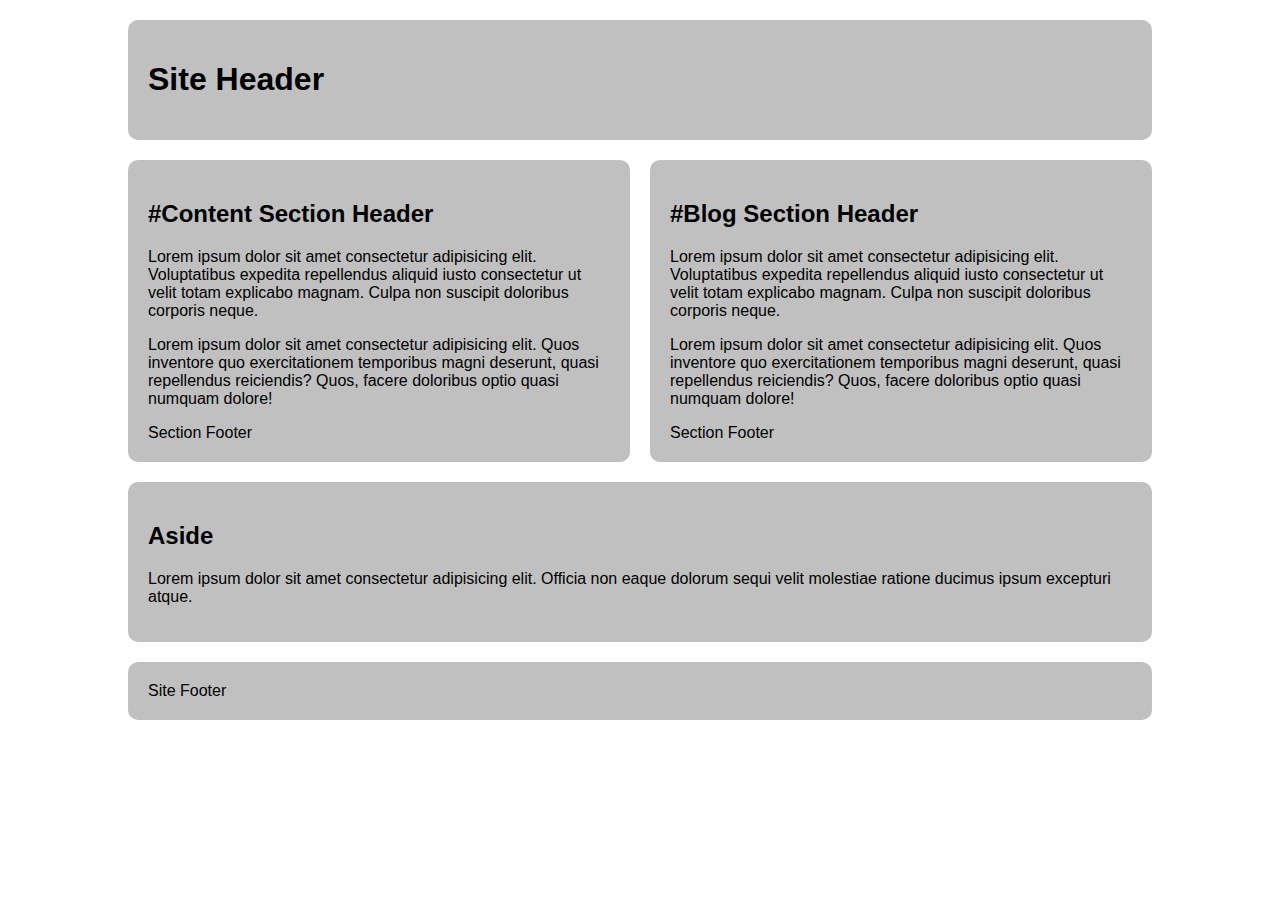
<file: css-grid-lab/grid-two-col-equal.html>
<!DOCTYPE html>
<html lang="en">

<head>
  <meta charset="UTF-8">
  <meta name="viewport" content="width=device-width, initial-scale=1.0">
  <title>CSS Grid Demo</title>
  <style>
    /*  ---------------Box Sizing-----------------  */
    html {
      box-sizing: border-box;
    }

    *,
    *:before,
    *:after {
      box-sizing: inherit;
    }

    /* Starter */
    main>* {
      font-family: Avenir, Montserrat, Corbel, "URW Gothic", source-sans-pro,
        sans-serif;
      font-weight: normal;
      background-color: #c0c0c0;
      border-radius: 10px;
      padding: 20px;
    }

    main {
      display: grid;
      gap: 20px;
      max-width: 80vw;
      margin: 20px auto;
      grid-template-columns:  1fr 1fr;
      grid-template-areas:
        "header header"
        "content blog"
        "aside aside"
        "footer footer";
    }
    
    header.primary {
      grid-area: header;
    }

    #content {
      grid-area: content;
    } 

    #blog {
      grid-area: blog;
    }

    aside {
      grid-area: aside;
    } 

    footer.primary {
      grid-area: footer;
    } 

    @media (max-width: 600px) {
      main {
        grid-template-columns: 1fr;
        grid-template-areas:
          "header"
          "content"
          "blog"
          "aside"
          "footer";
      }
    } 
  </style>

</head>

<body>
  <main>
    <header class="primary">
      <h1>Site Header</h1>
    </header>
    <section id="content">
      <header>
        <h2>#Content Section Header</h2>
      </header>
      <p>Lorem ipsum dolor sit amet consectetur adipisicing elit. Voluptatibus expedita repellendus aliquid iusto consectetur ut velit totam explicabo magnam. Culpa non suscipit doloribus corporis neque.</p>
      <p>
        Lorem ipsum dolor sit amet consectetur adipisicing elit. Quos inventore quo exercitationem temporibus magni deserunt, quasi repellendus reiciendis? Quos, facere doloribus optio quasi numquam dolore!</p>
      <footer>Section Footer</footer>
    </section>
    <section id="blog">
      <header>
        <h2>#Blog Section Header</h2>
      </header>
      <p>Lorem ipsum dolor sit amet consectetur adipisicing elit. Voluptatibus expedita repellendus aliquid iusto consectetur ut velit totam explicabo magnam. Culpa non suscipit doloribus corporis neque.</p>
      <p>
        Lorem ipsum dolor sit amet consectetur adipisicing elit. Quos inventore quo exercitationem temporibus magni deserunt, quasi repellendus reiciendis? Quos, facere doloribus optio quasi numquam dolore!</p>
      <footer>Section Footer</footer>
    </section>
    <aside>
      <h2>Aside</h2>
      <p>Lorem ipsum dolor sit amet consectetur adipisicing elit. Officia non eaque dolorum sequi velit molestiae ratione ducimus ipsum excepturi atque.</p>
    </aside>
    <footer class="primary">Site Footer</footer>
  </main>
</body>

</html>
</file>
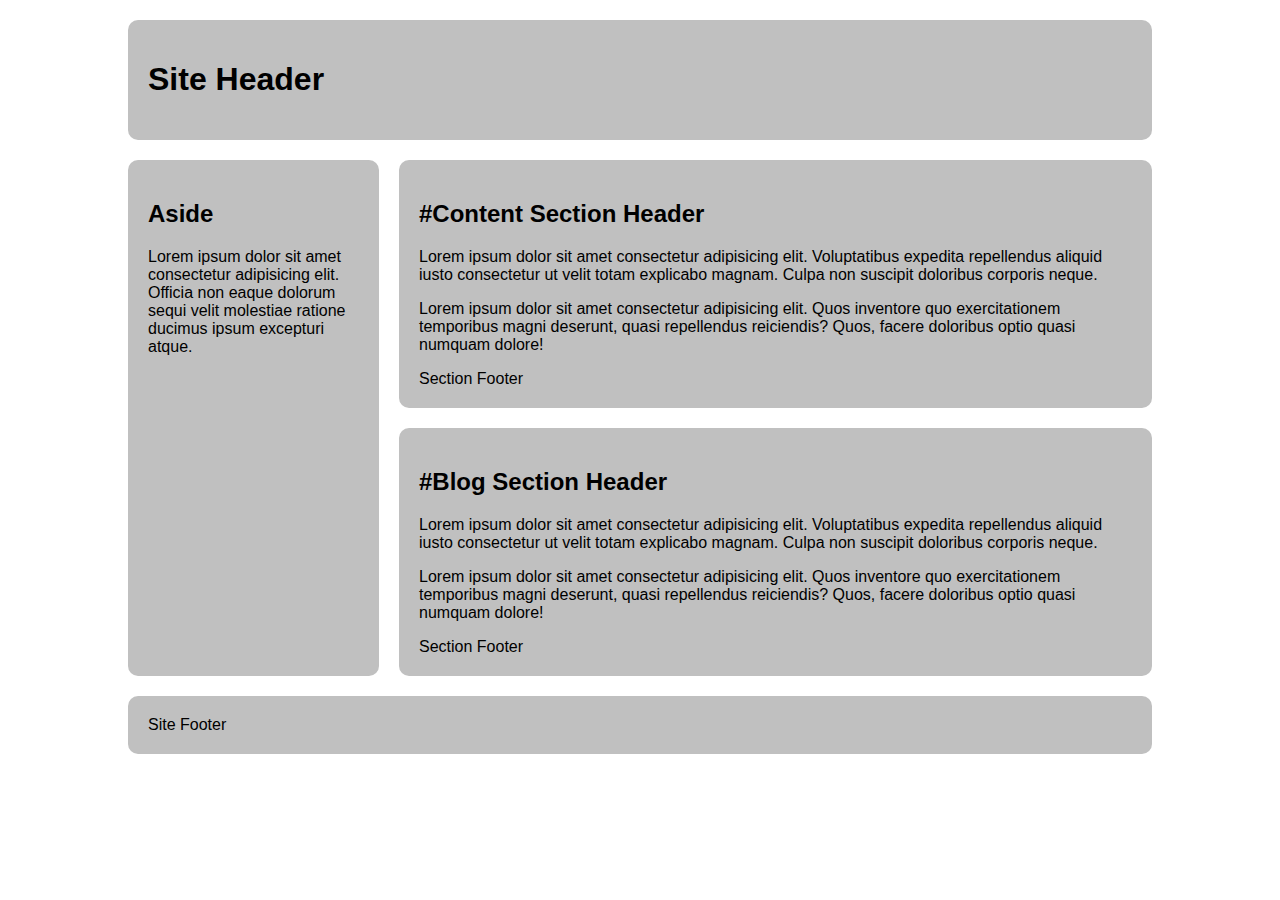
<file: css-grid-lab/grid-two-col-left.html>
<!DOCTYPE html>
<html lang="en">

<head>
  <meta charset="UTF-8">
  <meta name="viewport" content="width=device-width, initial-scale=1.0">
  <title>CSS Grid Demo</title>
  <style>
    /*  ---------------Box Sizing-----------------  */
    html {
      box-sizing: border-box;
    }

    *,
    *:before,
    *:after {
      box-sizing: inherit;
    }

    /* Starter */
    main>* {
      font-family: Avenir, Montserrat, Corbel, "URW Gothic", source-sans-pro,
        sans-serif;
      font-weight: normal;
      background-color: #c0c0c0;
      border-radius: 10px;
      padding: 20px;
    }

    main {
      display: grid;
      gap: 20px;
      max-width: 80vw;
      margin: 20px auto;
    }

/* Solution */

main{
  grid-template-columns:1fr 3fr;
}

header.primary{
  grid-row-start: 1;
  grid-column-start: 1;
  grid-row-end: 2;
  grid-column-end: 3;
  
  grid-area: 1 / 1 / 2 / 3;
}

#content{
  grid-row-start: 2;
  grid-column-start: 2;
  grid-row-end: 3;
  grid-column-end: 3;
  
  grid-area: 2 / 2 / 3 / 3;
}

#blog{
  grid-row-start: 3;
  grid-column-start: 2;
  grid-row-end: 4;
  grid-column-end: 3;
  
  grid-area: 3 / 2 / 4 / 3;
}


aside{
  grid-row-start: 2;
  grid-column-start: 1;
  grid-row-end: 4;
  grid-column-end: 2;
  
  grid-area: 2 / 1 / 4 / 2;
}

footer.primary{
  grid-row-start: 4;
  grid-column-start: 1;
  grid-row-end: 5;
  grid-column-end: 3;
  
  grid-area: 4 / 1 / 5 / 3;
}
  </style>

</head>

<body>
  <main>
    <header class="primary">
      <h1>Site Header</h1>
    </header>
    <section id="content">
      <header>
        <h2>#Content Section Header</h2>
      </header>
      <p>Lorem ipsum dolor sit amet consectetur adipisicing elit. Voluptatibus expedita repellendus aliquid iusto consectetur ut velit totam explicabo magnam. Culpa non suscipit doloribus corporis neque.</p>
      <p>
        Lorem ipsum dolor sit amet consectetur adipisicing elit. Quos inventore quo exercitationem temporibus magni deserunt, quasi repellendus reiciendis? Quos, facere doloribus optio quasi numquam dolore!</p>
      <footer>Section Footer</footer>
    </section>
    <section id="blog">
      <header>
        <h2>#Blog Section Header</h2>
      </header>
      <p>Lorem ipsum dolor sit amet consectetur adipisicing elit. Voluptatibus expedita repellendus aliquid iusto consectetur ut velit totam explicabo magnam. Culpa non suscipit doloribus corporis neque.</p>
      <p>
        Lorem ipsum dolor sit amet consectetur adipisicing elit. Quos inventore quo exercitationem temporibus magni deserunt, quasi repellendus reiciendis? Quos, facere doloribus optio quasi numquam dolore!</p>
      <footer>Section Footer</footer>
    </section>
    <aside>
      <h2>Aside</h2>
      <p>Lorem ipsum dolor sit amet consectetur adipisicing elit. Officia non eaque dolorum sequi velit molestiae ratione ducimus ipsum excepturi atque.</p>
    </aside>
    <footer class="primary">Site Footer</footer>
  </main>
</body>

</html>
</file>
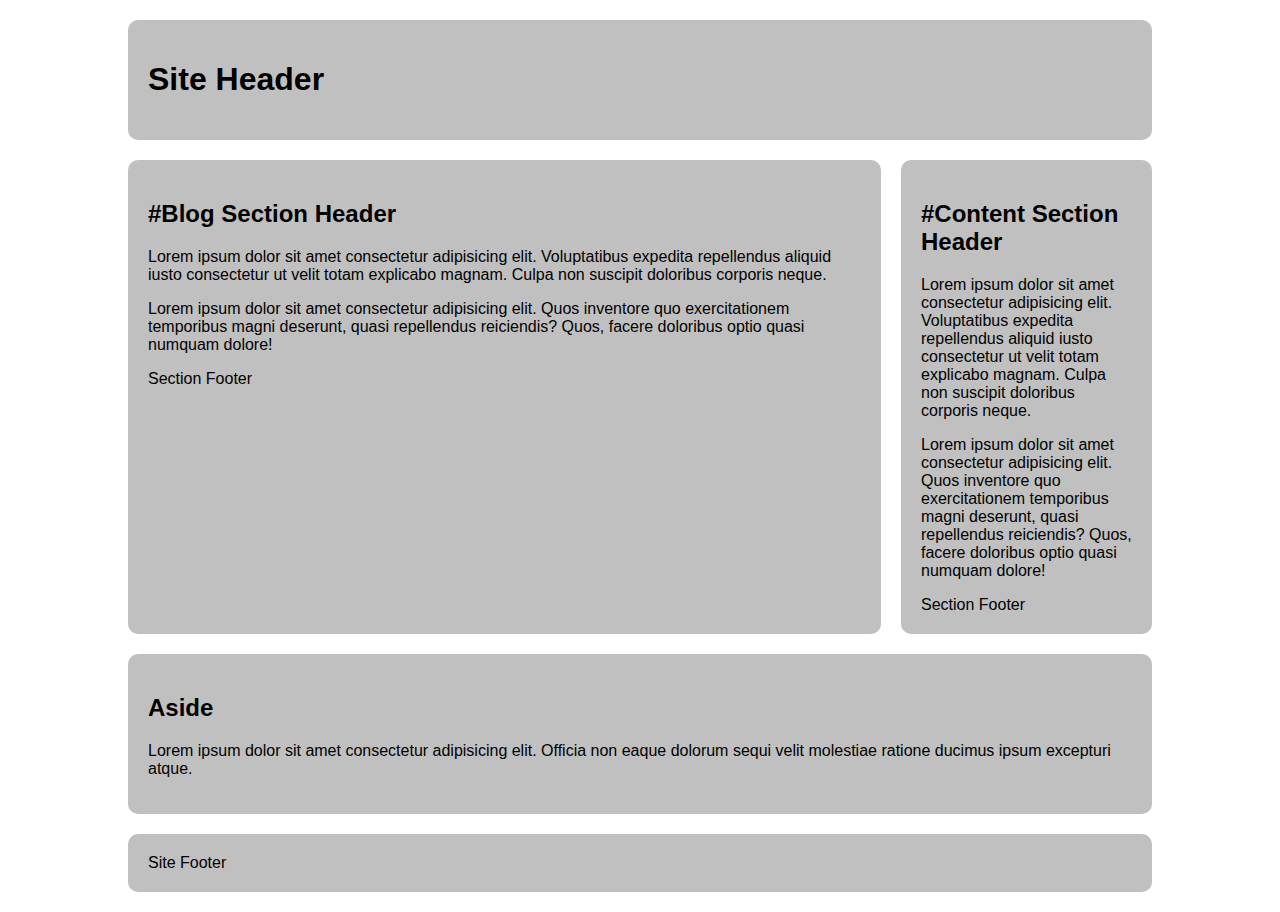
<file: css-grid-lab/grid-two-col-right.html>
<!DOCTYPE html>
<html lang="en">

<head>
  <meta charset="UTF-8">
  <meta name="viewport" content="width=device-width, initial-scale=1.0">
  <title>CSS Grid Demo</title>
  <style>
    /*  ---------------Box Sizing-----------------  */
    html {
      box-sizing: border-box;
    }

    *,
    *:before,
    *:after {
      box-sizing: inherit;
    }

    /* Starter */
    main>* {
      font-family: Avenir, Montserrat, Corbel, "URW Gothic", source-sans-pro,
        sans-serif;
      font-weight: normal;
      background-color: #c0c0c0;
      border-radius: 10px;
      padding: 20px;
    }

    main {
      display: grid;
      grid-template-areas:
        "header header"
        "blog content"
        "aside aside"
        "footer footer";
      grid-template-columns: 3fr 1fr;
      gap: 20px;
      max-width: 80vw;
      margin: 20px auto;
    }

    header.primary {
      grid-area: header;
    } 

    #content {
      grid-area: content;
    } 

    #blog {
      grid-area: blog;
    } 

    aside {
      grid-area: aside;
    } 

    footer.primary {
      grid-area: footer;
    } 
  </style>

</head>

<body>
  <main>
    <header class="primary">
      <h1>Site Header</h1>
    </header>
    <section id="content">
      <header>
        <h2>#Content Section Header</h2>
      </header>
      <p>Lorem ipsum dolor sit amet consectetur adipisicing elit. Voluptatibus expedita repellendus aliquid iusto consectetur ut velit totam explicabo magnam. Culpa non suscipit doloribus corporis neque.</p>
      <p>
        Lorem ipsum dolor sit amet consectetur adipisicing elit. Quos inventore quo exercitationem temporibus magni deserunt, quasi repellendus reiciendis? Quos, facere doloribus optio quasi numquam dolore!</p>
      <footer>Section Footer</footer>
    </section>
    <section id="blog">
      <header>
        <h2>#Blog Section Header</h2>
      </header>
      <p>Lorem ipsum dolor sit amet consectetur adipisicing elit. Voluptatibus expedita repellendus aliquid iusto consectetur ut velit totam explicabo magnam. Culpa non suscipit doloribus corporis neque.</p>
      <p>
        Lorem ipsum dolor sit amet consectetur adipisicing elit. Quos inventore quo exercitationem temporibus magni deserunt, quasi repellendus reiciendis? Quos, facere doloribus optio quasi numquam dolore!</p>
      <footer>Section Footer</footer>
    </section>
    <aside>
      <h2>Aside</h2>
      <p>Lorem ipsum dolor sit amet consectetur adipisicing elit. Officia non eaque dolorum sequi velit molestiae ratione ducimus ipsum excepturi atque.</p>
    </aside>
    <footer class="primary">Site Footer</footer>
  </main>
</body>

</html>
</file>
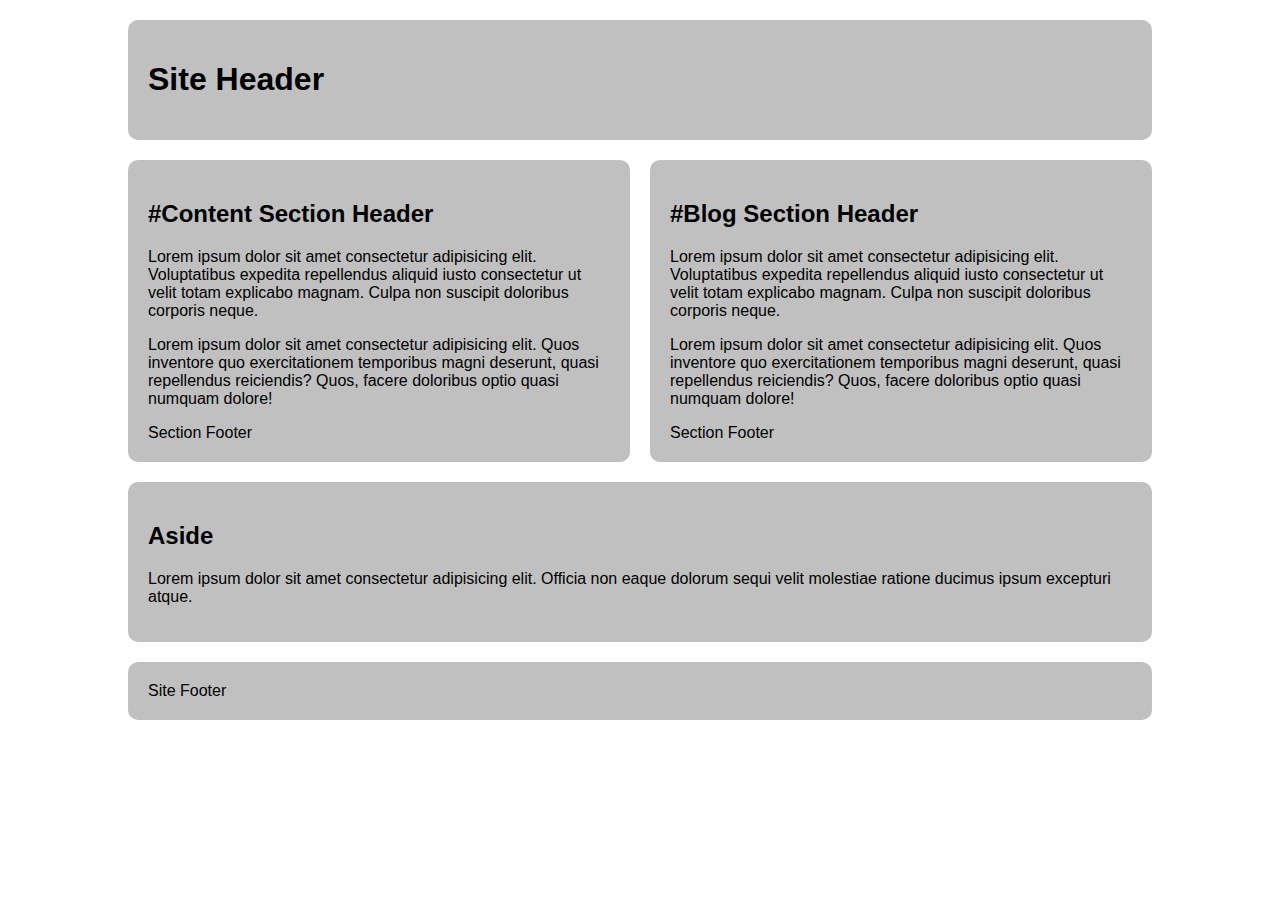
<file: css-grid-lab/grid-two-col-stacked.html>
<!DOCTYPE html>
<html lang="en">

<head>
  <meta charset="UTF-8">
  <meta name="viewport" content="width=device-width, initial-scale=1.0">
  <title>CSS Grid Demo</title>
  <style>
    /*  ---------------Box Sizing-----------------  */
    html {
      box-sizing: border-box;
    }

    *,
    *:before,
    *:after {
      box-sizing: inherit;
    }

    /* Starter */
    main>* {
      font-family: Avenir, Montserrat, Corbel, "URW Gothic", source-sans-pro,
        sans-serif;
      font-weight: normal;
      background-color: #c0c0c0;
      border-radius: 10px;
      padding: 20px;
    }

    main {
      display: grid;
      gap: 20px;
      max-width: 80vw;
      margin: 20px auto;
    

/* Solution */
grid-template-columns:1fr 1fr;
grid-template-areas:
    "header header"
    "content blog"
    "aside aside"
    "footer footer";
align-items: stretch;
}

header.primary {
  grid-area: header;
}
#content {
  grid-area: content;
}   
#blog {
  grid-area: blog;
}
aside {
  grid-area: aside;
}
footer.primary {
  grid-area: footer;
}

  </style>

</head>

<body>
  <main>
    <header class="primary">
      <h1>Site Header</h1>
    </header>
    <section id="content">
      <header>
        <h2>#Content Section Header</h2>
      </header>
      <p>Lorem ipsum dolor sit amet consectetur adipisicing elit. Voluptatibus expedita repellendus aliquid iusto consectetur ut velit totam explicabo magnam. Culpa non suscipit doloribus corporis neque.</p>
      <p>
        Lorem ipsum dolor sit amet consectetur adipisicing elit. Quos inventore quo exercitationem temporibus magni deserunt, quasi repellendus reiciendis? Quos, facere doloribus optio quasi numquam dolore!</p>
      <footer>Section Footer</footer>
    </section>
    <section id="blog">
      <header>
        <h2>#Blog Section Header</h2>
      </header>
      <p>Lorem ipsum dolor sit amet consectetur adipisicing elit. Voluptatibus expedita repellendus aliquid iusto consectetur ut velit totam explicabo magnam. Culpa non suscipit doloribus corporis neque.</p>
      <p>
        Lorem ipsum dolor sit amet consectetur adipisicing elit. Quos inventore quo exercitationem temporibus magni deserunt, quasi repellendus reiciendis? Quos, facere doloribus optio quasi numquam dolore!</p>
      <footer>Section Footer</footer>
    </section>
    <aside>
      <h2>Aside</h2>
      <p>Lorem ipsum dolor sit amet consectetur adipisicing elit. Officia non eaque dolorum sequi velit molestiae ratione ducimus ipsum excepturi atque.</p>
    </aside>
    <footer class="primary">Site Footer</footer>
  </main>
</body>

</html>
</file>
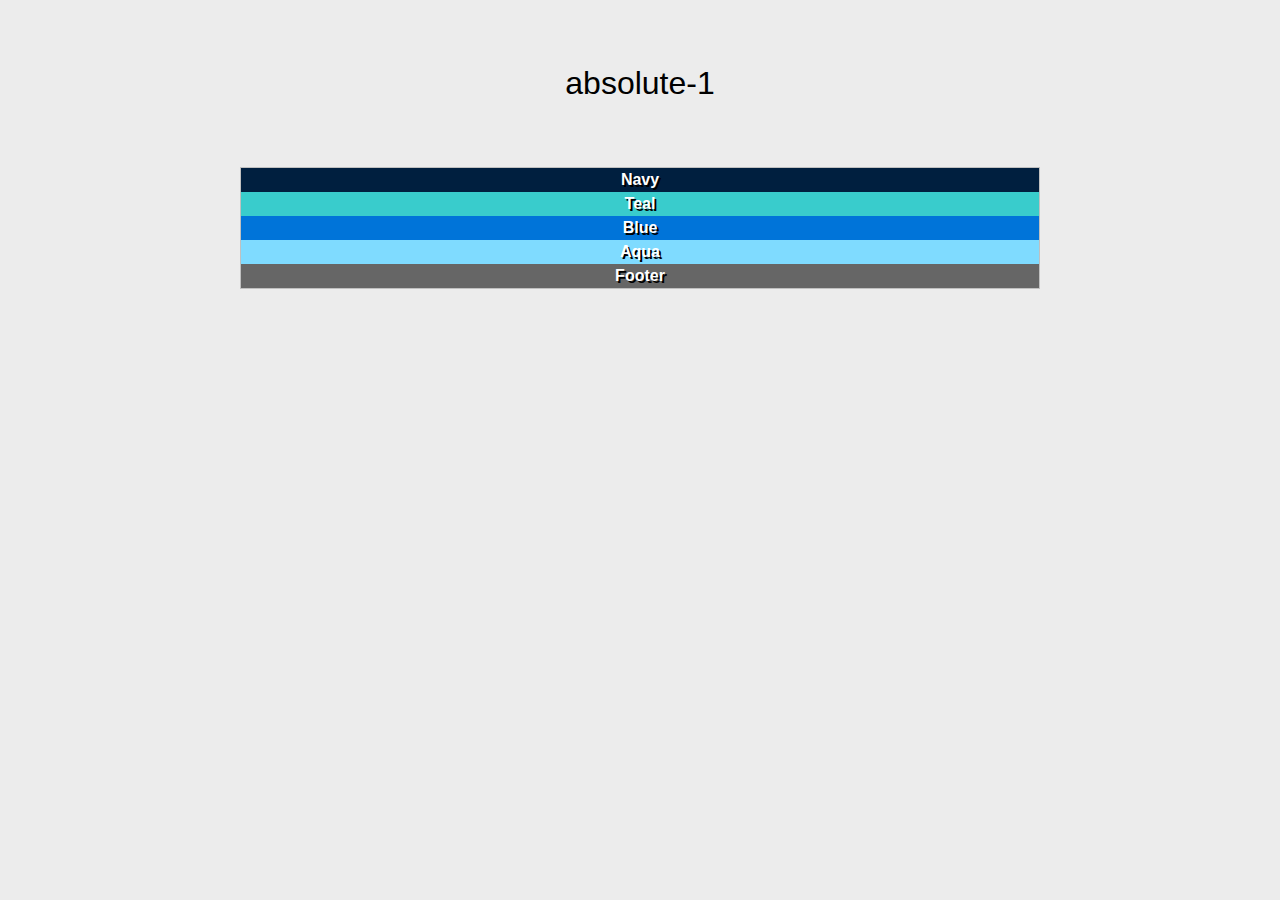
<file: positioning-lab/absolute-1.html>
<!DOCTYPE html>
<html lang="en">

<head>
  <meta charset="UTF-8">
  <meta http-equiv="X-UA-Compatible" content="IE=edge">
  <meta name="viewport" content="width=device-width, initial-scale=1.0">
  <title>Positioning Lab</title>
  <style type="text/css">
    /* ---------------Box Sizing----------------- */
    html {
      box-sizing: border-box;
    }
    *,
    *:before,
    *:after {
      box-sizing: inherit;
    }
    body {
      background-color: #ECECEC;
      font-weight: bold;
      font-family: Tahoma, Geneva, sans-serif;
      color: #FFF;
      text-align: center;
      line-height: 24px;
    }
    #wrapper {
      background-color: #FFF;
      border: 1px solid #c0c0c0;
      width: 800px;
      margin-right: auto;
      margin-left: auto;
      text-shadow: 2px 2px #000;
    }
    #navy {
      background-color: #001f3f;
    }
    #teal {
      background-color: #39CCCC;
    }
    #blue {
      background-color: #0074D9;
    }
    #aqua {
      background-color: #7FDBFF;
    }
    #footer {
      background-color: #666;
    }
    h1 {
      color: #000;
      font-weight: normal;
      padding: 50px;
    }
  </style>
</head>
<body>
  <h1>absolute-1</h1>
  <section id="wrapper">
    <div id="navy">Navy</div>
    <div id="teal">Teal</div>
    <div id="blue">Blue</div>
    <div id="aqua">Aqua</div>
    <div id="footer">Footer</div>
  </section>
</body>

</html>
</file>
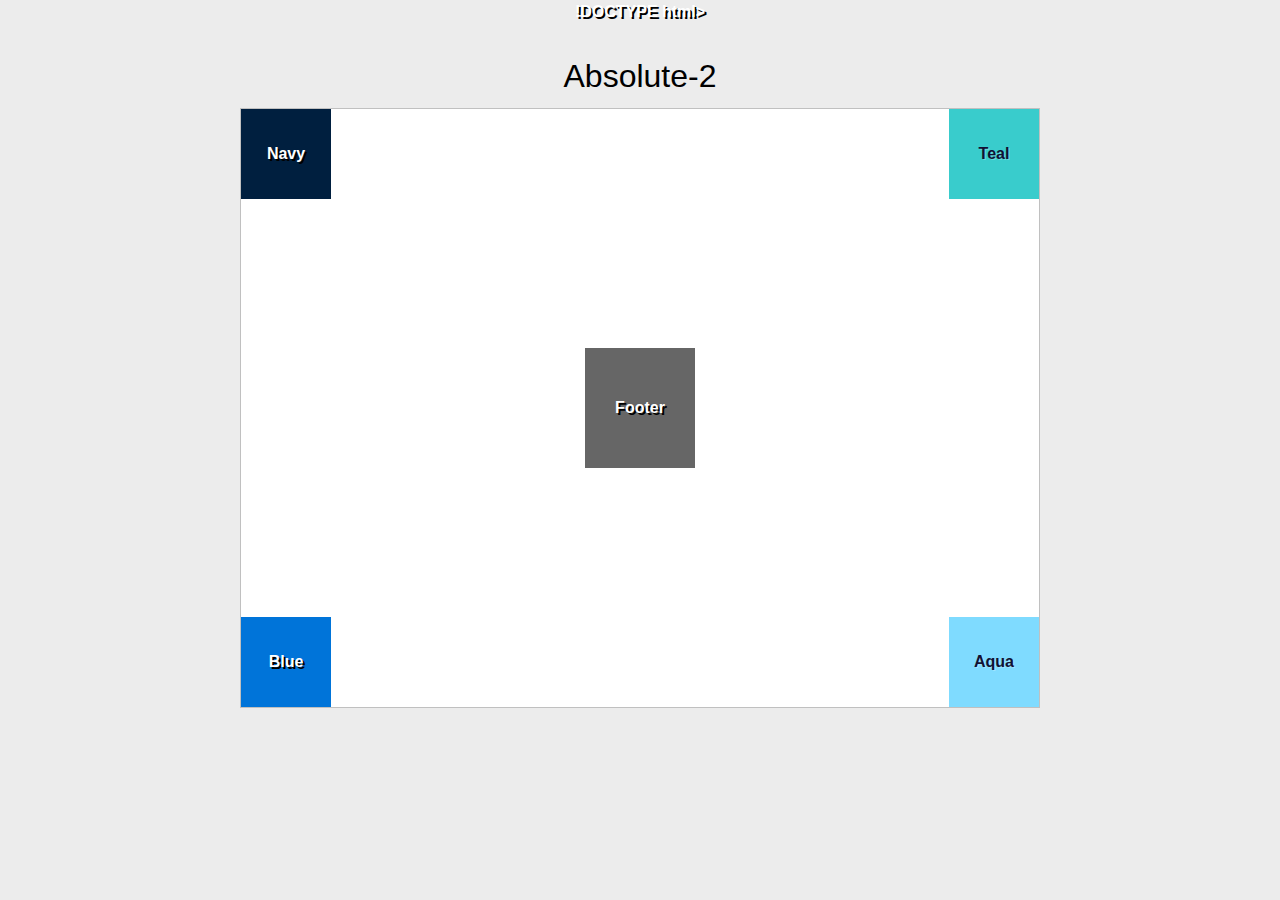
<file: positioning-lab/absolute-2.html>
!DOCTYPE html>
<html lang="en">

<head>
  <meta charset="UTF-8" />
  <meta http-equiv="X-UA-Compatible" content="IE=edge" />
  <meta name="viewport" content="width=device-width, initial-scale=1.0" />
  <title>Positioning Lab</title>
  <style>
    /* ---------------Box Sizing----------------- */
    html {
      box-sizing: border-box;
    }
    *,
    *::before,
    *::after {
      box-sizing: inherit;
    }

    /* ---------------Base----------------- */
    body {
      margin: 0;
      background: #ECECEC;
      font: bold 16px Tahoma, Geneva, sans-serif;
      color: #FFF;
      text-align: center;
      line-height: 24px;
      text-shadow: 2px 2px #000;
    }

    h1 {
      color: #000;
      font-weight: normal;
      padding: 40px 0 20px;
      text-shadow: none;
      margin: 0;
    }

    /* ---------------Wrapper----------------- */
    #wrapper {
      position: relative;
      width: 800px;
      height: 600px; /* taller */
      margin: 0 auto 60px;
      background: #FFF;
      border: 1px solid #c0c0c0;
    }

    /* ---------------Corner tiles----------------- */
    .tile {
      position: absolute;
      width: 90px;
      height: 90px;
      display: flex;
      align-items: center;
      justify-content: center;
      user-select: none;
    }

    #navy {
      background: #001f3f;
      top: 0;
      left: 0;
    }

    #teal {
      background: #39CCCC;
      top: 0;
      right: 0;
      color: #113;
      text-shadow: 1px 1px #fff4;
    }

    #blue {
      background: #0074D9;
      bottom: 0;
      left: 0;
    }

    #aqua {
      background: #7FDBFF;
      bottom: 0;
      right: 0;
      color: #113;
      text-shadow: 1px 1px #fff4;
    }

    /* ---------------Footer box----------------- */
    #footer {
      position: absolute;
      top: 50%;
      left: 50%;
      transform: translate(-50%, -50%);
      width: 110px;
      height: 120px;
      background: #666;
      display: flex;
      align-items: center;
      justify-content: center;
      text-shadow: 2px 2px #000;
    }
  </style>
</head>

<body>
  <h1>Absolute-2</h1>

  <section id="wrapper">
    <!-- Corner tiles -->
    <div id="navy" class="tile">Navy</div>
    <div id="teal" class="tile">Teal</div>
    <div id="blue" class="tile">Blue</div>
    <div id="aqua" class="tile">Aqua</div>

    <!-- Center footer -->
    <div id="footer">Footer</div>
  </section>
</body>

</html>
</file>
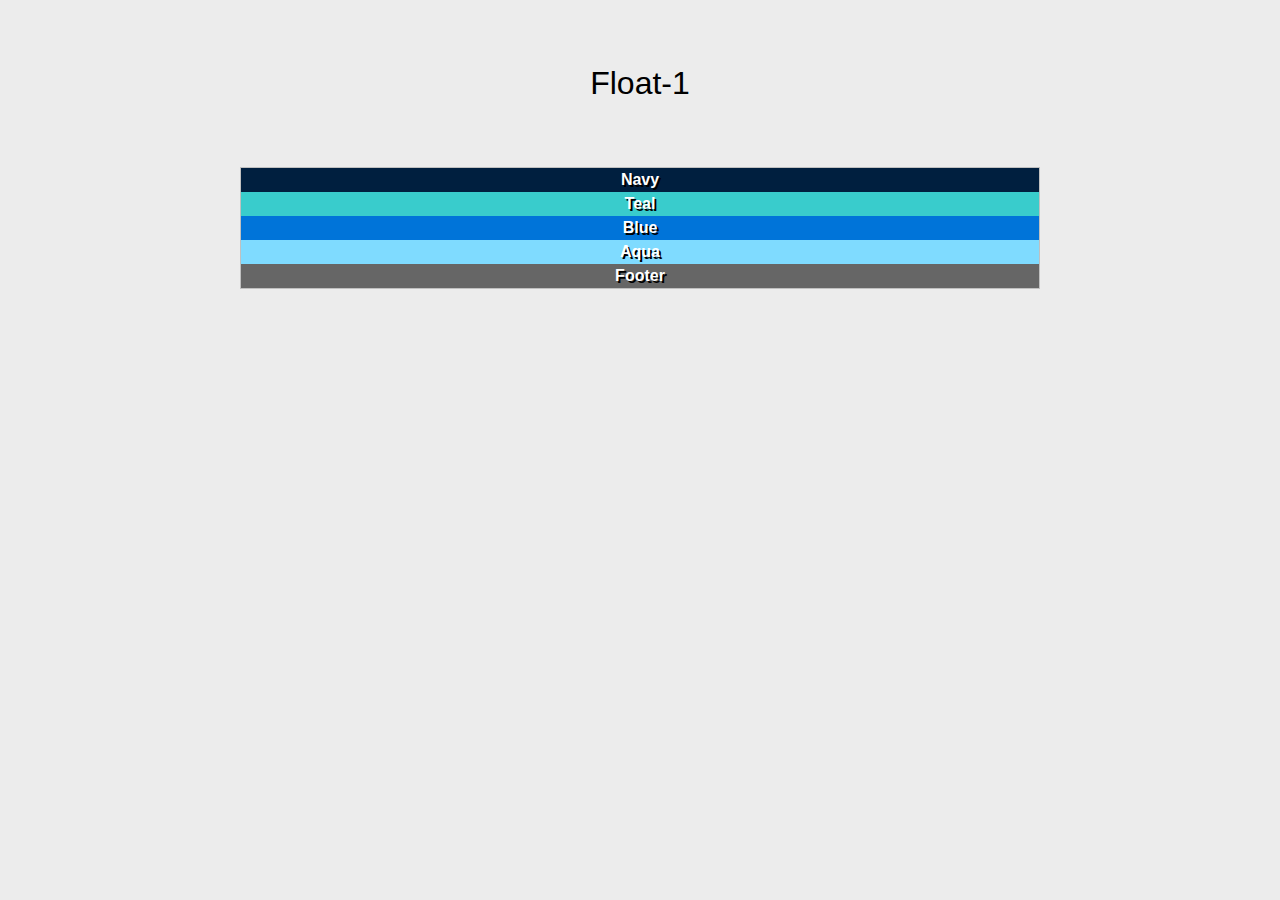
<file: positioning-lab/float-1.html>
<!DOCTYPE html>
<html lang="en">

<head>
  <meta charset="UTF-8">
  <meta http-equiv="X-UA-Compatible" content="IE=edge">
  <meta name="viewport" content="width=device-width, initial-scale=1.0">
  <title>Positioning Lab</title>
  <style type="text/css">
    /* ---------------Box Sizing----------------- */
    html {
      box-sizing: border-box;
    }
    *,
    *:before,
    *:after {
      box-sizing: inherit;
    }
    body {
      background-color: #ECECEC;
      font-weight: bold;
      font-family: Tahoma, Geneva, sans-serif;
      color: #FFF;
      text-align: center;
      line-height: 24px;
    }
    #wrapper {
      background-color: #FFF;
      border: 1px solid #c0c0c0;
      width: 800px;
      margin-right: auto;
      margin-left: auto;
      text-shadow: 2px 2px #000;
    }
    #navy {
      background-color: #001f3f;
    }
    #teal {
      background-color: #39CCCC;
    }
    #blue {
      background-color: #0074D9;
    }
    #aqua {
      background-color: #7FDBFF;
    }
    #footer {
      background-color: #666;
    }
    h1 {
      color: #000;
      font-weight: normal;
      padding: 50px;
    }
  </style>
</head>
<body>
  <h1>Float-1</h1>
  <section id="wrapper">
    <div id="navy">Navy</div>
    <div id="teal">Teal</div>
    <div id="blue">Blue</div>
    <div id="aqua">Aqua</div>
    <div id="footer">Footer</div>
  </section>
</body>

</html>
</file>
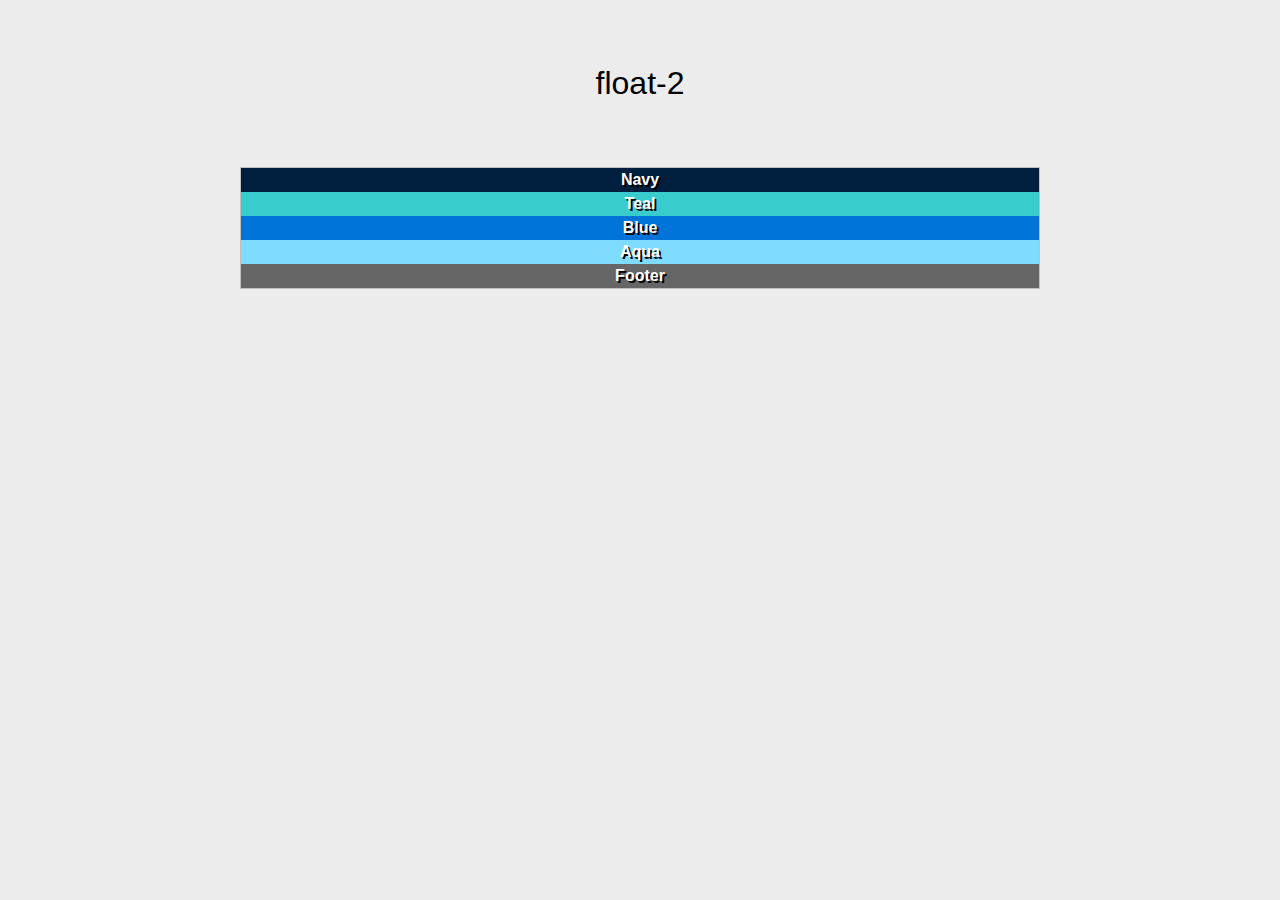
<file: positioning-lab/float-2.html>
<!DOCTYPE html>
<html lang="en">

<head>
  <meta charset="UTF-8">
  <meta http-equiv="X-UA-Compatible" content="IE=edge">
  <meta name="viewport" content="width=device-width, initial-scale=1.0">
  <title>Positioning Lab</title>
  <style type="text/css">
    /* ---------------Box Sizing----------------- */
    html {
      box-sizing: border-box;
    }
    *,
    *:before,
    *:after {
      box-sizing: inherit;
    }
    body {
      background-color: #ECECEC;
      font-weight: bold;
      font-family: Tahoma, Geneva, sans-serif;
      color: #FFF;
      text-align: center;
      line-height: 24px;
    }
    #wrapper {
      background-color: #FFF;
      border: 1px solid #c0c0c0;
      width: 800px;
      margin-right: auto;
      margin-left: auto;
      text-shadow: 2px 2px #000;
    }
    #navy {
      background-color: #001f3f;
    }
    #teal {
      background-color: #39CCCC;
    }
    #blue {
      background-color: #0074D9;
    }
    #aqua {
      background-color: #7FDBFF;
    }
    #footer {
      background-color: #666;
    }
    h1 {
      color: #000;
      font-weight: normal;
      padding: 50px;
    }
  </style>
</head>
<body>
  <h1>float-2</h1>
  <section id="wrapper">
    <div id="navy">Navy</div>
    <div id="teal">Teal</div>
    <div id="blue">Blue</div>
    <div id="aqua">Aqua</div>
    <div id="footer">Footer</div>
  </section>
</body>

</html>
</file>
